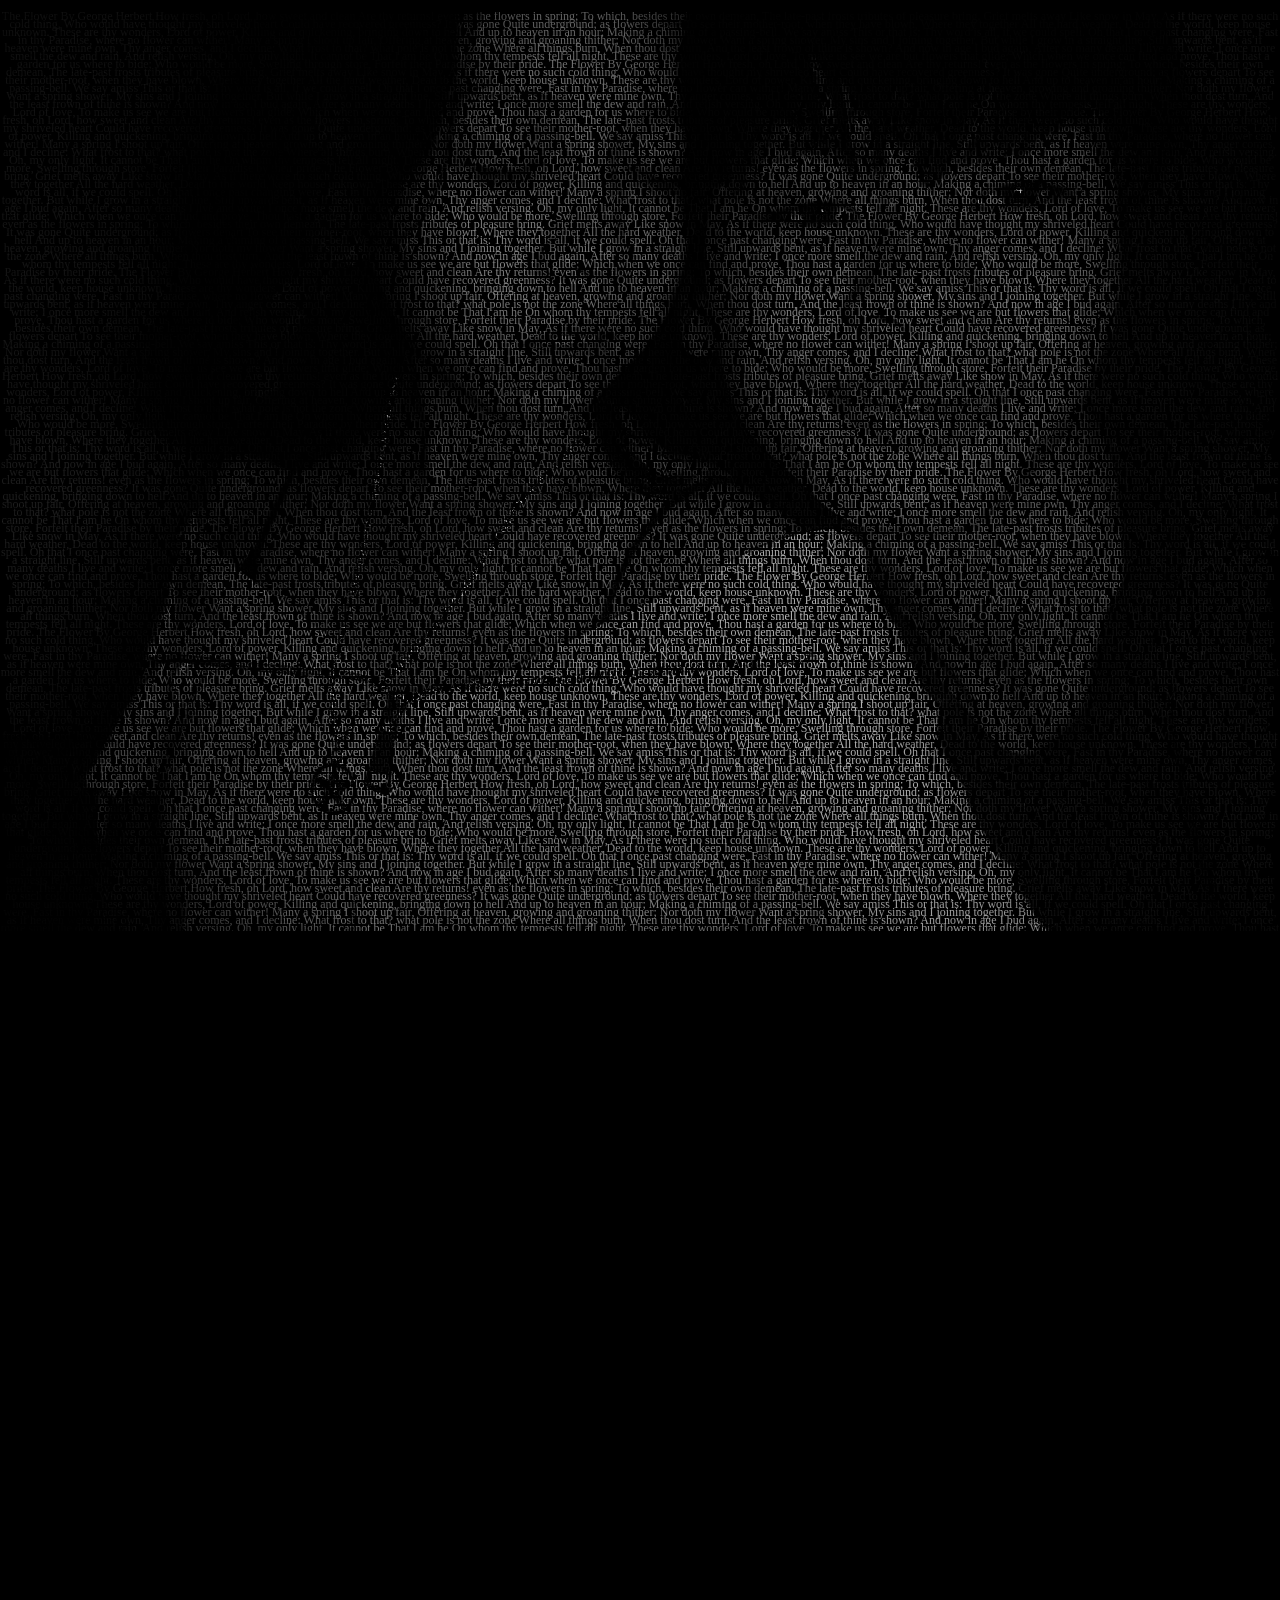
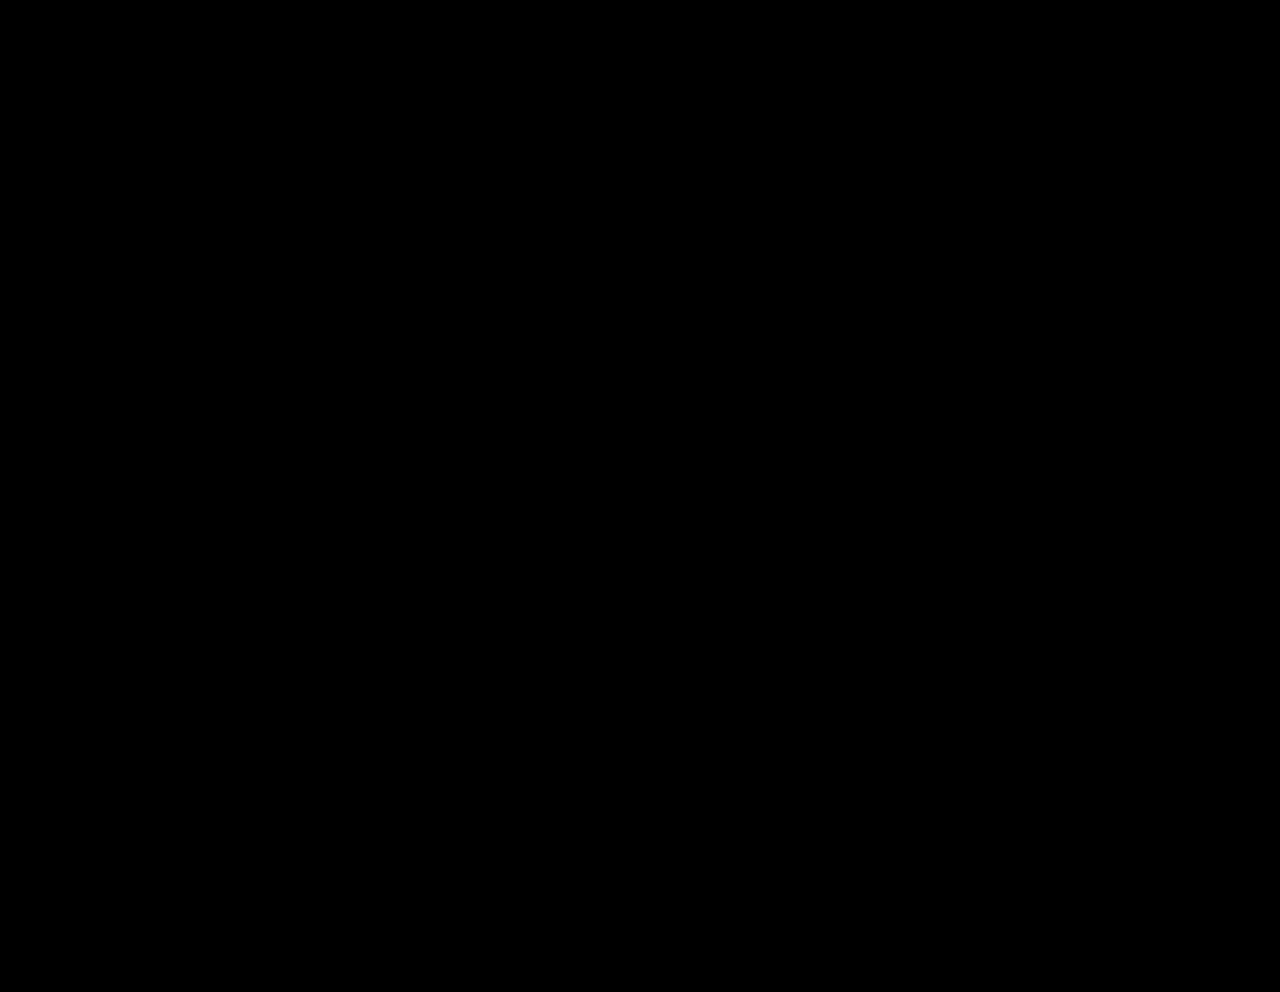
<file: portra.html>
<!DOCTYPE html>
<html>
    <head>
        <link rel="stylesheet" href="portrait.css">
        <body>


            <p>
            The Flower

By George Herbert
How fresh, oh Lord, how sweet and clean
Are thy returns! even as the flowers in spring;
         To which, besides their own demean,
The late-past frosts tributes of pleasure bring.
                      Grief melts away
                      Like snow in May,
         As if there were no such cold thing.

         Who would have thought my shriveled heart
Could have recovered greenness? It was gone
         Quite underground; as flowers depart
To see their mother-root, when they have blown,
                      Where they together
                      All the hard weather,
         Dead to the world, keep house unknown.

         These are thy wonders, Lord of power,
Killing and quickening, bringing down to hell
         And up to heaven in an hour;
Making a chiming of a passing-bell.
                      We say amiss
                      This or that is:
         Thy word is all, if we could spell.

         Oh that I once past changing were,
Fast in thy Paradise, where no flower can wither!
         Many a spring I shoot up fair,
Offering at heaven, growing and groaning thither;
                      Nor doth my flower
                      Want a spring shower,
         My sins and I joining together.

         But while I grow in a straight line,
Still upwards bent, as if heaven were mine own,
         Thy anger comes, and I decline:
What frost to that? what pole is not the zone
                      Where all things burn,
                      When thou dost turn,
         And the least frown of thine is shown?

         And now in age I bud again,
After so many deaths I live and write;
         I once more smell the dew and rain,
And relish versing. Oh, my only light,
                      It cannot be
                      That I am he
         On whom thy tempests fell all night.

         These are thy wonders, Lord of love,
To make us see we are but flowers that glide;
         Which when we once can find and prove,
Thou hast a garden for us where to bide;
                      Who would be more,
                      Swelling through store,
         Forfeit their Paradise by their pride.
The Flower

By George Herbert
How fresh, oh Lord, how sweet and clean
Are thy returns! even as the flowers in spring;
         To which, besides their own demean,
The late-past frosts tributes of pleasure bring.
                      Grief melts away
                      Like snow in May,
         As if there were no such cold thing.

         Who would have thought my shriveled heart
Could have recovered greenness? It was gone
         Quite underground; as flowers depart
To see their mother-root, when they have blown,
                      Where they together
                      All the hard weather,
         Dead to the world, keep house unknown.

         These are thy wonders, Lord of power,
Killing and quickening, bringing down to hell
         And up to heaven in an hour;
Making a chiming of a passing-bell.
                      We say amiss
                      This or that is:
         Thy word is all, if we could spell.

         Oh that I once past changing were,
Fast in thy Paradise, where no flower can wither!
         Many a spring I shoot up fair,
Offering at heaven, growing and groaning thither;
                      Nor doth my flower
                      Want a spring shower,
         My sins and I joining together.

         But while I grow in a straight line,
Still upwards bent, as if heaven were mine own,
         Thy anger comes, and I decline:
What frost to that? what pole is not the zone
                      Where all things burn,
                      When thou dost turn,
         And the least frown of thine is shown?

         And now in age I bud again,
After so many deaths I live and write;
         I once more smell the dew and rain,
And relish versing. Oh, my only light,
                      It cannot be
                      That I am he
         On whom thy tempests fell all night.

         These are thy wonders, Lord of love,
To make us see we are but flowers that glide;
         Which when we once can find and prove,
Thou hast a garden for us where to bide;
                      Who would be more,
                      Swelling through store,
         Forfeit their Paradise by their pride.
The Flower

By George Herbert
How fresh, oh Lord, how sweet and clean
Are thy returns! even as the flowers in spring;
         To which, besides their own demean,
The late-past frosts tributes of pleasure bring.
                      Grief melts away
                      Like snow in May,
         As if there were no such cold thing.

         Who would have thought my shriveled heart
Could have recovered greenness? It was gone
         Quite underground; as flowers depart
To see their mother-root, when they have blown,
                      Where they together
                      All the hard weather,
         Dead to the world, keep house unknown.

         These are thy wonders, Lord of power,
Killing and quickening, bringing down to hell
         And up to heaven in an hour;
Making a chiming of a passing-bell.
                      We say amiss
                      This or that is:
         Thy word is all, if we could spell.

         Oh that I once past changing were,
Fast in thy Paradise, where no flower can wither!
         Many a spring I shoot up fair,
Offering at heaven, growing and groaning thither;
                      Nor doth my flower
                      Want a spring shower,
         My sins and I joining together.

         But while I grow in a straight line,
Still upwards bent, as if heaven were mine own,
         Thy anger comes, and I decline:
What frost to that? what pole is not the zone
                      Where all things burn,
                      When thou dost turn,
         And the least frown of thine is shown?

         And now in age I bud again,
After so many deaths I live and write;
         I once more smell the dew and rain,
And relish versing. Oh, my only light,
                      It cannot be
                      That I am he
         On whom thy tempests fell all night.

         These are thy wonders, Lord of love,
To make us see we are but flowers that glide;
         Which when we once can find and prove,
Thou hast a garden for us where to bide;
                      Who would be more,
                      Swelling through store,
         Forfeit their Paradise by their pride.
The Flower

By George Herbert
How fresh, oh Lord, how sweet and clean
Are thy returns! even as the flowers in spring;
         To which, besides their own demean,
The late-past frosts tributes of pleasure bring.
                      Grief melts away
                      Like snow in May,
         As if there were no such cold thing.

         Who would have thought my shriveled heart
Could have recovered greenness? It was gone
         Quite underground; as flowers depart
To see their mother-root, when they have blown,
                      Where they together
                      All the hard weather,
         Dead to the world, keep house unknown.

         These are thy wonders, Lord of power,
Killing and quickening, bringing down to hell
         And up to heaven in an hour;
Making a chiming of a passing-bell.
                      We say amiss
                      This or that is:
         Thy word is all, if we could spell.

         Oh that I once past changing were,
Fast in thy Paradise, where no flower can wither!
         Many a spring I shoot up fair,
Offering at heaven, growing and groaning thither;
                      Nor doth my flower
                      Want a spring shower,
         My sins and I joining together.

         But while I grow in a straight line,
Still upwards bent, as if heaven were mine own,
         Thy anger comes, and I decline:
What frost to that? what pole is not the zone
                      Where all things burn,
                      When thou dost turn,
         And the least frown of thine is shown?

         And now in age I bud again,
After so many deaths I live and write;
         I once more smell the dew and rain,
And relish versing. Oh, my only light,
                      It cannot be
                      That I am he
         On whom thy tempests fell all night.

         These are thy wonders, Lord of love,
To make us see we are but flowers that glide;
         Which when we once can find and prove,
Thou hast a garden for us where to bide;
                      Who would be more,
                      Swelling through store,
         Forfeit their Paradise by their pride.
The Flower

By George Herbert
How fresh, oh Lord, how sweet and clean
Are thy returns! even as the flowers in spring;
         To which, besides their own demean,
The late-past frosts tributes of pleasure bring.
                      Grief melts away
                      Like snow in May,
         As if there were no such cold thing.

         Who would have thought my shriveled heart
Could have recovered greenness? It was gone
         Quite underground; as flowers depart
To see their mother-root, when they have blown,
                      Where they together
                      All the hard weather,
         Dead to the world, keep house unknown.

         These are thy wonders, Lord of power,
Killing and quickening, bringing down to hell
         And up to heaven in an hour;
Making a chiming of a passing-bell.
                      We say amiss
                      This or that is:
         Thy word is all, if we could spell.

         Oh that I once past changing were,
Fast in thy Paradise, where no flower can wither!
         Many a spring I shoot up fair,
Offering at heaven, growing and groaning thither;
                      Nor doth my flower
                      Want a spring shower,
         My sins and I joining together.

         But while I grow in a straight line,
Still upwards bent, as if heaven were mine own,
         Thy anger comes, and I decline:
What frost to that? what pole is not the zone
                      Where all things burn,
                      When thou dost turn,
         And the least frown of thine is shown?

         And now in age I bud again,
After so many deaths I live and write;
         I once more smell the dew and rain,
And relish versing. Oh, my only light,
                      It cannot be
                      That I am he
         On whom thy tempests fell all night.

         These are thy wonders, Lord of love,
To make us see we are but flowers that glide;
         Which when we once can find and prove,
Thou hast a garden for us where to bide;
                      Who would be more,
                      Swelling through store,
         Forfeit their Paradise by their pride.
The Flower

By George Herbert
How fresh, oh Lord, how sweet and clean
Are thy returns! even as the flowers in spring;
         To which, besides their own demean,
The late-past frosts tributes of pleasure bring.
                      Grief melts away
                      Like snow in May,
         As if there were no such cold thing.

         Who would have thought my shriveled heart
Could have recovered greenness? It was gone
         Quite underground; as flowers depart
To see their mother-root, when they have blown,
                      Where they together
                      All the hard weather,
         Dead to the world, keep house unknown.

         These are thy wonders, Lord of power,
Killing and quickening, bringing down to hell
         And up to heaven in an hour;
Making a chiming of a passing-bell.
                      We say amiss
                      This or that is:
         Thy word is all, if we could spell.

         Oh that I once past changing were,
Fast in thy Paradise, where no flower can wither!
         Many a spring I shoot up fair,
Offering at heaven, growing and groaning thither;
                      Nor doth my flower
                      Want a spring shower,
         My sins and I joining together.

         But while I grow in a straight line,
Still upwards bent, as if heaven were mine own,
         Thy anger comes, and I decline:
What frost to that? what pole is not the zone
                      Where all things burn,
                      When thou dost turn,
         And the least frown of thine is shown?

         And now in age I bud again,
After so many deaths I live and write;
         I once more smell the dew and rain,
And relish versing. Oh, my only light,
                      It cannot be
                      That I am he
         On whom thy tempests fell all night.

         These are thy wonders, Lord of love,
To make us see we are but flowers that glide;
         Which when we once can find and prove,
Thou hast a garden for us where to bide;
                      Who would be more,
                      Swelling through store,
         Forfeit their Paradise by their pride.
The Flower

By George Herbert
How fresh, oh Lord, how sweet and clean
Are thy returns! even as the flowers in spring;
         To which, besides their own demean,
The late-past frosts tributes of pleasure bring.
                      Grief melts away
                      Like snow in May,
         As if there were no such cold thing.

         Who would have thought my shriveled heart
Could have recovered greenness? It was gone
         Quite underground; as flowers depart
To see their mother-root, when they have blown,
                      Where they together
                      All the hard weather,
         Dead to the world, keep house unknown.

         These are thy wonders, Lord of power,
Killing and quickening, bringing down to hell
         And up to heaven in an hour;
Making a chiming of a passing-bell.
                      We say amiss
                      This or that is:
         Thy word is all, if we could spell.

         Oh that I once past changing were,
Fast in thy Paradise, where no flower can wither!
         Many a spring I shoot up fair,
Offering at heaven, growing and groaning thither;
                      Nor doth my flower
                      Want a spring shower,
         My sins and I joining together.

         But while I grow in a straight line,
Still upwards bent, as if heaven were mine own,
         Thy anger comes, and I decline:
What frost to that? what pole is not the zone
                      Where all things burn,
                      When thou dost turn,
         And the least frown of thine is shown?

         And now in age I bud again,
After so many deaths I live and write;
         I once more smell the dew and rain,
And relish versing. Oh, my only light,
                      It cannot be
                      That I am he
         On whom thy tempests fell all night.

         These are thy wonders, Lord of love,
To make us see we are but flowers that glide;
         Which when we once can find and prove,
Thou hast a garden for us where to bide;
                      Who would be more,
                      Swelling through store,
         Forfeit their Paradise by their pride.
The Flower

By George Herbert
How fresh, oh Lord, how sweet and clean
Are thy returns! even as the flowers in spring;
         To which, besides their own demean,
The late-past frosts tributes of pleasure bring.
                      Grief melts away
                      Like snow in May,
         As if there were no such cold thing.

         Who would have thought my shriveled heart
Could have recovered greenness? It was gone
         Quite underground; as flowers depart
To see their mother-root, when they have blown,
                      Where they together
                      All the hard weather,
         Dead to the world, keep house unknown.

         These are thy wonders, Lord of power,
Killing and quickening, bringing down to hell
         And up to heaven in an hour;
Making a chiming of a passing-bell.
                      We say amiss
                      This or that is:
         Thy word is all, if we could spell.

         Oh that I once past changing were,
Fast in thy Paradise, where no flower can wither!
         Many a spring I shoot up fair,
Offering at heaven, growing and groaning thither;
                      Nor doth my flower
                      Want a spring shower,
         My sins and I joining together.

         But while I grow in a straight line,
Still upwards bent, as if heaven were mine own,
         Thy anger comes, and I decline:
What frost to that? what pole is not the zone
                      Where all things burn,
                      When thou dost turn,
         And the least frown of thine is shown?

         And now in age I bud again,
After so many deaths I live and write;
         I once more smell the dew and rain,
And relish versing. Oh, my only light,
                      It cannot be
                      That I am he
         On whom thy tempests fell all night.

         These are thy wonders, Lord of love,
To make us see we are but flowers that glide;
         Which when we once can find and prove,
Thou hast a garden for us where to bide;
                      Who would be more,
                      Swelling through store,
         Forfeit their Paradise by their pride.
The Flower

By George Herbert
How fresh, oh Lord, how sweet and clean
Are thy returns! even as the flowers in spring;
         To which, besides their own demean,
The late-past frosts tributes of pleasure bring.
                      Grief melts away
                      Like snow in May,
         As if there were no such cold thing.

         Who would have thought my shriveled heart
Could have recovered greenness? It was gone
         Quite underground; as flowers depart
To see their mother-root, when they have blown,
                      Where they together
                      All the hard weather,
         Dead to the world, keep house unknown.

         These are thy wonders, Lord of power,
Killing and quickening, bringing down to hell
         And up to heaven in an hour;
Making a chiming of a passing-bell.
                      We say amiss
                      This or that is:
         Thy word is all, if we could spell.

         Oh that I once past changing were,
Fast in thy Paradise, where no flower can wither!
         Many a spring I shoot up fair,
Offering at heaven, growing and groaning thither;
                      Nor doth my flower
                      Want a spring shower,
         My sins and I joining together.

         But while I grow in a straight line,
Still upwards bent, as if heaven were mine own,
         Thy anger comes, and I decline:
What frost to that? what pole is not the zone
                      Where all things burn,
                      When thou dost turn,
         And the least frown of thine is shown?

         And now in age I bud again,
After so many deaths I live and write;
         I once more smell the dew and rain,
And relish versing. Oh, my only light,
                      It cannot be
                      That I am he
         On whom thy tempests fell all night.

         These are thy wonders, Lord of love,
To make us see we are but flowers that glide;
         Which when we once can find and prove,
Thou hast a garden for us where to bide;
                      Who would be more,
                      Swelling through store,
         Forfeit their Paradise by their pride.
The Flower

By George Herbert
How fresh, oh Lord, how sweet and clean
Are thy returns! even as the flowers in spring;
         To which, besides their own demean,
The late-past frosts tributes of pleasure bring.
                      Grief melts away
                      Like snow in May,
         As if there were no such cold thing.

         Who would have thought my shriveled heart
Could have recovered greenness? It was gone
         Quite underground; as flowers depart
To see their mother-root, when they have blown,
                      Where they together
                      All the hard weather,
         Dead to the world, keep house unknown.

         These are thy wonders, Lord of power,
Killing and quickening, bringing down to hell
         And up to heaven in an hour;
Making a chiming of a passing-bell.
                      We say amiss
                      This or that is:
         Thy word is all, if we could spell.

         Oh that I once past changing were,
Fast in thy Paradise, where no flower can wither!
         Many a spring I shoot up fair,
Offering at heaven, growing and groaning thither;
                      Nor doth my flower
                      Want a spring shower,
         My sins and I joining together.

         But while I grow in a straight line,
Still upwards bent, as if heaven were mine own,
         Thy anger comes, and I decline:
What frost to that? what pole is not the zone
                      Where all things burn,
                      When thou dost turn,
         And the least frown of thine is shown?

         And now in age I bud again,
After so many deaths I live and write;
         I once more smell the dew and rain,
And relish versing. Oh, my only light,
                      It cannot be
                      That I am he
         On whom thy tempests fell all night.

         These are thy wonders, Lord of love,
To make us see we are but flowers that glide;
         Which when we once can find and prove,
Thou hast a garden for us where to bide;
                      Who would be more,
                      Swelling through store,
         Forfeit their Paradise by their pride.
The Flower

By George Herbert
How fresh, oh Lord, how sweet and clean
Are thy returns! even as the flowers in spring;
         To which, besides their own demean,
The late-past frosts tributes of pleasure bring.
                      Grief melts away
                      Like snow in May,
         As if there were no such cold thing.

         Who would have thought my shriveled heart
Could have recovered greenness? It was gone
         Quite underground; as flowers depart
To see their mother-root, when they have blown,
                      Where they together
                      All the hard weather,
         Dead to the world, keep house unknown.

         These are thy wonders, Lord of power,
Killing and quickening, bringing down to hell
         And up to heaven in an hour;
Making a chiming of a passing-bell.
                      We say amiss
                      This or that is:
         Thy word is all, if we could spell.

         Oh that I once past changing were,
Fast in thy Paradise, where no flower can wither!
         Many a spring I shoot up fair,
Offering at heaven, growing and groaning thither;
                      Nor doth my flower
                      Want a spring shower,
         My sins and I joining together.

         But while I grow in a straight line,
Still upwards bent, as if heaven were mine own,
         Thy anger comes, and I decline:
What frost to that? what pole is not the zone
                      Where all things burn,
                      When thou dost turn,
         And the least frown of thine is shown?

         And now in age I bud again,
After so many deaths I live and write;
         I once more smell the dew and rain,
And relish versing. Oh, my only light,
                      It cannot be
                      That I am he
         On whom thy tempests fell all night.

         These are thy wonders, Lord of love,
To make us see we are but flowers that glide;
         Which when we once can find and prove,
Thou hast a garden for us where to bide;
                      Who would be more,
                      Swelling through store,
         Forfeit their Paradise by their pride.
The Flower

By George Herbert
How fresh, oh Lord, how sweet and clean
Are thy returns! even as the flowers in spring;
         To which, besides their own demean,
The late-past frosts tributes of pleasure bring.
                      Grief melts away
                      Like snow in May,
         As if there were no such cold thing.

         Who would have thought my shriveled heart
Could have recovered greenness? It was gone
         Quite underground; as flowers depart
To see their mother-root, when they have blown,
                      Where they together
                      All the hard weather,
         Dead to the world, keep house unknown.

         These are thy wonders, Lord of power,
Killing and quickening, bringing down to hell
         And up to heaven in an hour;
Making a chiming of a passing-bell.
                      We say amiss
                      This or that is:
         Thy word is all, if we could spell.

         Oh that I once past changing were,
Fast in thy Paradise, where no flower can wither!
         Many a spring I shoot up fair,
Offering at heaven, growing and groaning thither;
                      Nor doth my flower
                      Want a spring shower,
         My sins and I joining together.

         But while I grow in a straight line,
Still upwards bent, as if heaven were mine own,
         Thy anger comes, and I decline:
What frost to that? what pole is not the zone
                      Where all things burn,
                      When thou dost turn,
         And the least frown of thine is shown?

         And now in age I bud again,
After so many deaths I live and write;
         I once more smell the dew and rain,
And relish versing. Oh, my only light,
                      It cannot be
                      That I am he
         On whom thy tempests fell all night.

         These are thy wonders, Lord of love,
To make us see we are but flowers that glide;
         Which when we once can find and prove,
Thou hast a garden for us where to bide;
                      Who would be more,
                      Swelling through store,
         Forfeit their Paradise by their pride.
The Flower

By George Herbert
How fresh, oh Lord, how sweet and clean
Are thy returns! even as the flowers in spring;
         To which, besides their own demean,
The late-past frosts tributes of pleasure bring.
                      Grief melts away
                      Like snow in May,
         As if there were no such cold thing.

         Who would have thought my shriveled heart
Could have recovered greenness? It was gone
         Quite underground; as flowers depart
To see their mother-root, when they have blown,
                      Where they together
                      All the hard weather,
         Dead to the world, keep house unknown.

         These are thy wonders, Lord of power,
Killing and quickening, bringing down to hell
         And up to heaven in an hour;
Making a chiming of a passing-bell.
                      We say amiss
                      This or that is:
         Thy word is all, if we could spell.

         Oh that I once past changing were,
Fast in thy Paradise, where no flower can wither!
         Many a spring I shoot up fair,
Offering at heaven, growing and groaning thither;
                      Nor doth my flower
                      Want a spring shower,
         My sins and I joining together.

         But while I grow in a straight line,
Still upwards bent, as if heaven were mine own,
         Thy anger comes, and I decline:
What frost to that? what pole is not the zone
                      Where all things burn,
                      When thou dost turn,
         And the least frown of thine is shown?

         And now in age I bud again,
After so many deaths I live and write;
         I once more smell the dew and rain,
And relish versing. Oh, my only light,
                      It cannot be
                      That I am he
         On whom thy tempests fell all night.

         These are thy wonders, Lord of love,
To make us see we are but flowers that glide;
         Which when we once can find and prove,
Thou hast a garden for us where to bide;
                      Who would be more,
                      Swelling through store,
         Forfeit their Paradise by their pride.
The Flower

By George Herbert
How fresh, oh Lord, how sweet and clean
Are thy returns! even as the flowers in spring;
         To which, besides their own demean,
The late-past frosts tributes of pleasure bring.
                      Grief melts away
                      Like snow in May,
         As if there were no such cold thing.

         Who would have thought my shriveled heart
Could have recovered greenness? It was gone
         Quite underground; as flowers depart
To see their mother-root, when they have blown,
                      Where they together
                      All the hard weather,
         Dead to the world, keep house unknown.

         These are thy wonders, Lord of power,
Killing and quickening, bringing down to hell
         And up to heaven in an hour;
Making a chiming of a passing-bell.
                      We say amiss
                      This or that is:
         Thy word is all, if we could spell.

         Oh that I once past changing were,
Fast in thy Paradise, where no flower can wither!
         Many a spring I shoot up fair,
Offering at heaven, growing and groaning thither;
                      Nor doth my flower
                      Want a spring shower,
         My sins and I joining together.

         But while I grow in a straight line,
Still upwards bent, as if heaven were mine own,
         Thy anger comes, and I decline:
What frost to that? what pole is not the zone
                      Where all things burn,
                      When thou dost turn,
         And the least frown of thine is shown?

         And now in age I bud again,
After so many deaths I live and write;
         I once more smell the dew and rain,
And relish versing. Oh, my only light,
                      It cannot be
                      That I am he
         On whom thy tempests fell all night.

         These are thy wonders, Lord of love,
To make us see we are but flowers that glide;
         Which when we once can find and prove,
Thou hast a garden for us where to bide;
                      Who would be more,
                      Swelling through store,
         Forfeit their Paradise by their pride.
The Flower

By George Herbert
How fresh, oh Lord, how sweet and clean
Are thy returns! even as the flowers in spring;
         To which, besides their own demean,
The late-past frosts tributes of pleasure bring.
                      Grief melts away
                      Like snow in May,
         As if there were no such cold thing.

         Who would have thought my shriveled heart
Could have recovered greenness? It was gone
         Quite underground; as flowers depart
To see their mother-root, when they have blown,
                      Where they together
                      All the hard weather,
         Dead to the world, keep house unknown.

         These are thy wonders, Lord of power,
Killing and quickening, bringing down to hell
         And up to heaven in an hour;
Making a chiming of a passing-bell.
                      We say amiss
                      This or that is:
         Thy word is all, if we could spell.

         Oh that I once past changing were,
Fast in thy Paradise, where no flower can wither!
         Many a spring I shoot up fair,
Offering at heaven, growing and groaning thither;
                      Nor doth my flower
                      Want a spring shower,
         My sins and I joining together.

         But while I grow in a straight line,
Still upwards bent, as if heaven were mine own,
         Thy anger comes, and I decline:
What frost to that? what pole is not the zone
                      Where all things burn,
                      When thou dost turn,
         And the least frown of thine is shown?

         And now in age I bud again,
After so many deaths I live and write;
         I once more smell the dew and rain,
And relish versing. Oh, my only light,
                      It cannot be
                      That I am he
         On whom thy tempests fell all night.

         These are thy wonders, Lord of love,
To make us see we are but flowers that glide;
         Which when we once can find and prove,
Thou hast a garden for us where to bide;
                      Who would be more,
                      Swelling through store,
         Forfeit their Paradise by their pride.
The Flower

By George Herbert
How fresh, oh Lord, how sweet and clean
Are thy returns! even as the flowers in spring;
         To which, besides their own demean,
The late-past frosts tributes of pleasure bring.
                      Grief melts away
                      Like snow in May,
         As if there were no such cold thing.

         Who would have thought my shriveled heart
Could have recovered greenness? It was gone
         Quite underground; as flowers depart
To see their mother-root, when they have blown,
                      Where they together
                      All the hard weather,
         Dead to the world, keep house unknown.

         These are thy wonders, Lord of power,
Killing and quickening, bringing down to hell
         And up to heaven in an hour;
Making a chiming of a passing-bell.
                      We say amiss
                      This or that is:
         Thy word is all, if we could spell.

         Oh that I once past changing were,
Fast in thy Paradise, where no flower can wither!
         Many a spring I shoot up fair,
Offering at heaven, growing and groaning thither;
                      Nor doth my flower
                      Want a spring shower,
         My sins and I joining together.

         But while I grow in a straight line,
Still upwards bent, as if heaven were mine own,
         Thy anger comes, and I decline:
What frost to that? what pole is not the zone
                      Where all things burn,
                      When thou dost turn,
         And the least frown of thine is shown?

         And now in age I bud again,
After so many deaths I live and write;
         I once more smell the dew and rain,
And relish versing. Oh, my only light,
                      It cannot be
                      That I am he
         On whom thy tempests fell all night.

         These are thy wonders, Lord of love,
To make us see we are but flowers that glide;
         Which when we once can find and prove,
Thou hast a garden for us where to bide;
                      Who would be more,
                      Swelling through store,
         Forfeit their Paradise by their pride.
How fresh, oh Lord, how sweet and clean
Are thy returns! even as the flowers in spring;
         To which, besides their own demean,
The late-past frosts tributes of pleasure bring.
                      Grief melts away
                      Like snow in May,
         As if there were no such cold thing.

         Who would have thought my shriveled heart
Could have recovered greenness? It was gone
         Quite underground; as flowers depart
To see their mother-root, when they have blown,
                      Where they together
                      All the hard weather,
         Dead to the world, keep house unknown.

         These are thy wonders, Lord of power,
Killing and quickening, bringing down to hell
         And up to heaven in an hour;
Making a chiming of a passing-bell.
                      We say amiss
                      This or that is:
         Thy word is all, if we could spell.

         Oh that I once past changing were,
Fast in thy Paradise, where no flower can wither!
         Many a spring I shoot up fair,
Offering at heaven, growing and groaning thither;
                      Nor doth my flower
                      Want a spring shower,
         My sins and I joining together.

         But while I grow in a straight line,
Still upwards bent, as if heaven were mine own,
         Thy anger comes, and I decline:
What frost to that? what pole is not the zone
                      Where all things burn,
                      When thou dost turn,
         And the least frown of thine is shown?

         And now in age I bud again,
After so many deaths I live and write;
         I once more smell the dew and rain,
And relish versing. Oh, my only light,
                      It cannot be
                      That I am he
         On whom thy tempests fell all night.

         These are thy wonders, Lord of love,
To make us see we are but flowers that glide;
         Which when we once can find and prove,
Thou hast a garden for us where to bide;
                      Who would be more,
                      Swelling through store,
         Forfeit their Paradise by their pride.
    The Flower

By George Herbert
How fresh, oh Lord, how sweet and clean
Are thy returns! even as the flowers in spring;
         To which, besides their own demean,
The late-past frosts tributes of pleasure bring.
                      Grief melts away
                      Like snow in May,
         As if there were no such cold thing.

         Who would have thought my shriveled heart
Could have recovered greenness? It was gone
         Quite underground; as flowers depart
To see their mother-root, when they have blown,
                      Where they together
                      All the hard weather,
         Dead to the world, keep house unknown.

         These are thy wonders, Lord of power,
Killing and quickening, bringing down to hell
         And up to heaven in an hour;
Making a chiming of a passing-bell.
                      We say amiss
                      This or that is:
         Thy word is all, if we could spell.

         Oh that I once past changing were,
Fast in thy Paradise, where no flower can wither!
         Many a spring I shoot up fair,
Offering at heaven, growing and groaning thither;
                      Nor doth my flower
                      Want a spring shower,
         My sins and I joining together.

         But while I grow in a straight line,
Still upwards bent, as if heaven were mine own,
         Thy anger comes, and I decline:
What frost to that? what pole is not the zone
                      Where all things burn,
                      When thou dost turn,
         And the least frown of thine is shown?

         And now in age I bud again,
After so many deaths I live and write;
         I once more smell the dew and rain,
And relish versing. Oh, my only light,
                      It cannot be
                      That I am he
         On whom thy tempests fell all night.

         These are thy wonders, Lord of love,
To make us see we are but flowers that glide;
         Which when we once can find and prove,
Thou hast a garden for us where to bide;
                      Who would be more,
                      Swelling through store,
         Forfeit their Paradise by their pride.
The Flower

By George Herbert
How fresh, oh Lord, how sweet and clean
Are thy returns! even as the flowers in spring;
         To which, besides their own demean,
The late-past frosts tributes of pleasure bring.
                      Grief melts away
                      Like snow in May,
         As if there were no such cold thing.

         Who would have thought my shriveled heart
Could have recovered greenness? It was gone
         Quite underground; as flowers depart
To see their mother-root, when they have blown,
                      Where they together
                      All the hard weather,
         Dead to the world, keep house unknown.

         These are thy wonders, Lord of power,
Killing and quickening, bringing down to hell
         And up to heaven in an hour;
Making a chiming of a passing-bell.
                      We say amiss
                      This or that is:
         Thy word is all, if we could spell.

         Oh that I once past changing were,
Fast in thy Paradise, where no flower can wither!
         Many a spring I shoot up fair,
Offering at heaven, growing and groaning thither;
                      Nor doth my flower
                      Want a spring shower,
         My sins and I joining together.

         But while I grow in a straight line,
Still upwards bent, as if heaven were mine own,
         Thy anger comes, and I decline:
What frost to that? what pole is not the zone
                      Where all things burn,
                      When thou dost turn,
         And the least frown of thine is shown?

         And now in age I bud again,
After so many deaths I live and write;
         I once more smell the dew and rain,
And relish versing. Oh, my only light,
                      It cannot be
                      That I am he
         On whom thy tempests fell all night.

         These are thy wonders, Lord of love,
To make us see we are but flowers that glide;
         Which when we once can find and prove,
Thou hast a garden for us where to bide;
                      Who would be more,
                      Swelling through store,
         Forfeit their Paradise by their pride.
The Flower

By George Herbert
How fresh, oh Lord, how sweet and clean
Are thy returns! even as the flowers in spring;
         To which, besides their own demean,
The late-past frosts tributes of pleasure bring.
                      Grief melts away
                      Like snow in May,
         As if there were no such cold thing.

         Who would have thought my shriveled heart
Could have recovered greenness? It was gone
         Quite underground; as flowers depart
To see their mother-root, when they have blown,
                      Where they together
                      All the hard weather,
         Dead to the world, keep house unknown.

         These are thy wonders, Lord of power,
Killing and quickening, bringing down to hell
         And up to heaven in an hour;
Making a chiming of a passing-bell.
                      We say amiss
                      This or that is:
         Thy word is all, if we could spell.

         Oh that I once past changing were,
Fast in thy Paradise, where no flower can wither!
         Many a spring I shoot up fair,
Offering at heaven, growing and groaning thither;
                      Nor doth my flower
                      Want a spring shower,
         My sins and I joining together.

         But while I grow in a straight line,
Still upwards bent, as if heaven were mine own,
         Thy anger comes, and I decline:
What frost to that? what pole is not the zone
                      Where all things burn,
                      When thou dost turn,
         And the least frown of thine is shown?

         And now in age I bud again,
After so many deaths I live and write;
         I once more smell the dew and rain,
And relish versing. Oh, my only light,
                      It cannot be
                      That I am he
         On whom thy tempests fell all night.

         These are thy wonders, Lord of love,
To make us see we are but flowers that glide;
         Which when we once can find and prove,
Thou hast a garden for us where to bide;
                      Who would be more,
                      Swelling through store,
         Forfeit their Paradise by their pride.
The Flower

By George Herbert
How fresh, oh Lord, how sweet and clean
Are thy returns! even as the flowers in spring;
         To which, besides their own demean,
The late-past frosts tributes of pleasure bring.
                      Grief melts away
                      Like snow in May,
         As if there were no such cold thing.

         Who would have thought my shriveled heart
Could have recovered greenness? It was gone
         Quite underground; as flowers depart
To see their mother-root, when they have blown,
                      Where they together
                      All the hard weather,
         Dead to the world, keep house unknown.

         These are thy wonders, Lord of power,
Killing and quickening, bringing down to hell
         And up to heaven in an hour;
Making a chiming of a passing-bell.
                      We say amiss
                      This or that is:
         Thy word is all, if we could spell.

         Oh that I once past changing were,
Fast in thy Paradise, where no flower can wither!
         Many a spring I shoot up fair,
Offering at heaven, growing and groaning thither;
                      Nor doth my flower
                      Want a spring shower,
         My sins and I joining together.

         But while I grow in a straight line,
Still upwards bent, as if heaven were mine own,
         Thy anger comes, and I decline:
What frost to that? what pole is not the zone
                      Where all things burn,
                      When thou dost turn,
         And the least frown of thine is shown?

         And now in age I bud again,
After so many deaths I live and write;
         I once more smell the dew and rain,
And relish versing. Oh, my only light,
                      It cannot be
                      That I am he
         On whom thy tempests fell all night.

         These are thy wonders, Lord of love,
To make us see we are but flowers that glide;
         Which when we once can find and prove,
Thou hast a garden for us where to bide;
                      Who would be more,
                      Swelling through store,
         Forfeit their Paradise by their pride.
The Flower

By George Herbert
How fresh, oh Lord, how sweet and clean
Are thy returns! even as the flowers in spring;
         To which, besides their own demean,
The late-past frosts tributes of pleasure bring.
                      Grief melts away
                      Like snow in May,
         As if there were no such cold thing.

         Who would have thought my shriveled heart
Could have recovered greenness? It was gone
         Quite underground; as flowers depart
To see their mother-root, when they have blown,
                      Where they together
                      All the hard weather,
         Dead to the world, keep house unknown.

         These are thy wonders, Lord of power,
Killing and quickening, bringing down to hell
         And up to heaven in an hour;
Making a chiming of a passing-bell.
                      We say amiss
                      This or that is:
         Thy word is all, if we could spell.

         Oh that I once past changing were,
Fast in thy Paradise, where no flower can wither!
         Many a spring I shoot up fair,
Offering at heaven, growing and groaning thither;
                      Nor doth my flower
                      Want a spring shower,
         My sins and I joining together.

         But while I grow in a straight line,
Still upwards bent, as if heaven were mine own,
         Thy anger comes, and I decline:
What frost to that? what pole is not the zone
                      Where all things burn,
                      When thou dost turn,
         And the least frown of thine is shown?

         And now in age I bud again,
After so many deaths I live and write;
         I once more smell the dew and rain,
And relish versing. Oh, my only light,
                      It cannot be
                      That I am he
         On whom thy tempests fell all night.

         These are thy wonders, Lord of love,
To make us see we are but flowers that glide;
         Which when we once can find and prove,
Thou hast a garden for us where to bide;
                      Who would be more,
                      Swelling through store,
         Forfeit their Paradise by their pride.
The Flower

By George Herbert
How fresh, oh Lord, how sweet and clean
Are thy returns! even as the flowers in spring;
         To which, besides their own demean,
The late-past frosts tributes of pleasure bring.
                      Grief melts away
                      Like snow in May,
         As if there were no such cold thing.

         Who would have thought my shriveled heart
Could have recovered greenness? It was gone
         Quite underground; as flowers depart
To see their mother-root, when they have blown,
                      Where they together
                      All the hard weather,
         Dead to the world, keep house unknown.

         These are thy wonders, Lord of power,
Killing and quickening, bringing down to hell
         And up to heaven in an hour;
Making a chiming of a passing-bell.
                      We say amiss
                      This or that is:
         Thy word is all, if we could spell.

         Oh that I once past changing were,
Fast in thy Paradise, where no flower can wither!
         Many a spring I shoot up fair,
Offering at heaven, growing and groaning thither;
                      Nor doth my flower
                      Want a spring shower,
         My sins and I joining together.

         But while I grow in a straight line,
Still upwards bent, as if heaven were mine own,
         Thy anger comes, and I decline:
What frost to that? what pole is not the zone
                      Where all things burn,
                      When thou dost turn,
         And the least frown of thine is shown?

         And now in age I bud again,
After so many deaths I live and write;
         I once more smell the dew and rain,
And relish versing. Oh, my only light,
                      It cannot be
                      That I am he
         On whom thy tempests fell all night.

         These are thy wonders, Lord of love,
To make us see we are but flowers that glide;
         Which when we once can find and prove,
Thou hast a garden for us where to bide;
                      Who would be more,
                      Swelling through store,
         Forfeit their Paradise by their pride.
The Flower

By George Herbert
How fresh, oh Lord, how sweet and clean
Are thy returns! even as the flowers in spring;
         To which, besides their own demean,
The late-past frosts tributes of pleasure bring.
                      Grief melts away
                      Like snow in May,
         As if there were no such cold thing.

         Who would have thought my shriveled heart
Could have recovered greenness? It was gone
         Quite underground; as flowers depart
To see their mother-root, when they have blown,
                      Where they together
                      All the hard weather,
         Dead to the world, keep house unknown.

         These are thy wonders, Lord of power,
Killing and quickening, bringing down to hell
         And up to heaven in an hour;
Making a chiming of a passing-bell.
                      We say amiss
                      This or that is:
         Thy word is all, if we could spell.

         Oh that I once past changing were,
Fast in thy Paradise, where no flower can wither!
         Many a spring I shoot up fair,
Offering at heaven, growing and groaning thither;
                      Nor doth my flower
                      Want a spring shower,
         My sins and I joining together.

         But while I grow in a straight line,
Still upwards bent, as if heaven were mine own,
         Thy anger comes, and I decline:
What frost to that? what pole is not the zone
                      Where all things burn,
                      When thou dost turn,
         And the least frown of thine is shown?

         And now in age I bud again,
After so many deaths I live and write;
         I once more smell the dew and rain,
And relish versing. Oh, my only light,
                      It cannot be
                      That I am he
         On whom thy tempests fell all night.

         These are thy wonders, Lord of love,
To make us see we are but flowers that glide;
         Which when we once can find and prove,
Thou hast a garden for us where to bide;
                      Who would be more,
                      Swelling through store,
         Forfeit their Paradise by their pride.
The Flower

By George Herbert
How fresh, oh Lord, how sweet and clean
Are thy returns! even as the flowers in spring;
         To which, besides their own demean,
The late-past frosts tributes of pleasure bring.
                      Grief melts away
                      Like snow in May,
         As if there were no such cold thing.

         Who would have thought my shriveled heart
Could have recovered greenness? It was gone
         Quite underground; as flowers depart
To see their mother-root, when they have blown,
                      Where they together
                      All the hard weather,
         Dead to the world, keep house unknown.

         These are thy wonders, Lord of power,
Killing and quickening, bringing down to hell
         And up to heaven in an hour;
Making a chiming of a passing-bell.
                      We say amiss
                      This or that is:
         Thy word is all, if we could spell.

         Oh that I once past changing were,
Fast in thy Paradise, where no flower can wither!
         Many a spring I shoot up fair,
Offering at heaven, growing and groaning thither;
                      Nor doth my flower
                      Want a spring shower,
         My sins and I joining together.

         But while I grow in a straight line,
Still upwards bent, as if heaven were mine own,
         Thy anger comes, and I decline:
What frost to that? what pole is not the zone
                      Where all things burn,
                      When thou dost turn,
         And the least frown of thine is shown?

         And now in age I bud again,
After so many deaths I live and write;
         I once more smell the dew and rain,
And relish versing. Oh, my only light,
                      It cannot be
                      That I am he
         On whom thy tempests fell all night.

         These are thy wonders, Lord of love,
To make us see we are but flowers that glide;
         Which when we once can find and prove,
Thou hast a garden for us where to bide;
                      Who would be more,
                      Swelling through store,
         Forfeit their Paradise by their pride.
The Flower

By George Herbert
How fresh, oh Lord, how sweet and clean
Are thy returns! even as the flowers in spring;
         To which, besides their own demean,
The late-past frosts tributes of pleasure bring.
                      Grief melts away
                      Like snow in May,
         As if there were no such cold thing.

         Who would have thought my shriveled heart
Could have recovered greenness? It was gone
         Quite underground; as flowers depart
To see their mother-root, when they have blown,
                      Where they together
                      All the hard weather,
         Dead to the world, keep house unknown.

         These are thy wonders, Lord of power,
Killing and quickening, bringing down to hell
         And up to heaven in an hour;
Making a chiming of a passing-bell.
                      We say amiss
                      This or that is:
         Thy word is all, if we could spell.

         Oh that I once past changing were,
Fast in thy Paradise, where no flower can wither!
         Many a spring I shoot up fair,
Offering at heaven, growing and groaning thither;
                      Nor doth my flower
                      Want a spring shower,
         My sins and I joining together.

         But while I grow in a straight line,
Still upwards bent, as if heaven were mine own,
         Thy anger comes, and I decline:
What frost to that? what pole is not the zone
                      Where all things burn,
                      When thou dost turn,
         And the least frown of thine is shown?

         And now in age I bud again,
After so many deaths I live and write;
         I once more smell the dew and rain,
And relish versing. Oh, my only light,
                      It cannot be
                      That I am he
         On whom thy tempests fell all night.

         These are thy wonders, Lord of love,
To make us see we are but flowers that glide;
         Which when we once can find and prove,
Thou hast a garden for us where to bide;
                      Who would be more,
                      Swelling through store,
         Forfeit their Paradise by their pride.
The Flower

By George Herbert
How fresh, oh Lord, how sweet and clean
Are thy returns! even as the flowers in spring;
         To which, besides their own demean,
The late-past frosts tributes of pleasure bring.
                      Grief melts away
                      Like snow in May,
         As if there were no such cold thing.

         Who would have thought my shriveled heart
Could have recovered greenness? It was gone
         Quite underground; as flowers depart
To see their mother-root, when they have blown,
                      Where they together
                      All the hard weather,
         Dead to the world, keep house unknown.

         These are thy wonders, Lord of power,
Killing and quickening, bringing down to hell
         And up to heaven in an hour;
Making a chiming of a passing-bell.
                      We say amiss
                      This or that is:
         Thy word is all, if we could spell.

         Oh that I once past changing were,
Fast in thy Paradise, where no flower can wither!
         Many a spring I shoot up fair,
Offering at heaven, growing and groaning thither;
                      Nor doth my flower
                      Want a spring shower,
         My sins and I joining together.

         But while I grow in a straight line,
Still upwards bent, as if heaven were mine own,
         Thy anger comes, and I decline:
What frost to that? what pole is not the zone
                      Where all things burn,
                      When thou dost turn,
         And the least frown of thine is shown?

         And now in age I bud again,
After so many deaths I live and write;
         I once more smell the dew and rain,
And relish versing. Oh, my only light,
                      It cannot be
                      That I am he
         On whom thy tempests fell all night.

         These are thy wonders, Lord of love,
To make us see we are but flowers that glide;
         Which when we once can find and prove,
Thou hast a garden for us where to bide;
                      Who would be more,
                      Swelling through store,
         Forfeit their Paradise by their pride.
The Flower

By George Herbert
How fresh, oh Lord, how sweet and clean
Are thy returns! even as the flowers in spring;
         To which, besides their own demean,
The late-past frosts tributes of pleasure bring.
                      Grief melts away
                      Like snow in May,
         As if there were no such cold thing.

         Who would have thought my shriveled heart
Could have recovered greenness? It was gone
         Quite underground; as flowers depart
To see their mother-root, when they have blown,
                      Where they together
                      All the hard weather,
         Dead to the world, keep house unknown.

         These are thy wonders, Lord of power,
Killing and quickening, bringing down to hell
         And up to heaven in an hour;
Making a chiming of a passing-bell.
                      We say amiss
                      This or that is:
         Thy word is all, if we could spell.

         Oh that I once past changing were,
Fast in thy Paradise, where no flower can wither!
         Many a spring I shoot up fair,
Offering at heaven, growing and groaning thither;
                      Nor doth my flower
                      Want a spring shower,
         My sins and I joining together.

         But while I grow in a straight line,
Still upwards bent, as if heaven were mine own,
         Thy anger comes, and I decline:
What frost to that? what pole is not the zone
                      Where all things burn,
                      When thou dost turn,
         And the least frown of thine is shown?

         And now in age I bud again,
After so many deaths I live and write;
         I once more smell the dew and rain,
And relish versing. Oh, my only light,
                      It cannot be
                      That I am he
         On whom thy tempests fell all night.

         These are thy wonders, Lord of love,
To make us see we are but flowers that glide;
         Which when we once can find and prove,
Thou hast a garden for us where to bide;
                      Who would be more,
                      Swelling through store,
         Forfeit their Paradise by their pride.
The Flower

By George Herbert
How fresh, oh Lord, how sweet and clean
Are thy returns! even as the flowers in spring;
         To which, besides their own demean,
The late-past frosts tributes of pleasure bring.
                      Grief melts away
                      Like snow in May,
         As if there were no such cold thing.

         Who would have thought my shriveled heart
Could have recovered greenness? It was gone
         Quite underground; as flowers depart
To see their mother-root, when they have blown,
                      Where they together
                      All the hard weather,
         Dead to the world, keep house unknown.

         These are thy wonders, Lord of power,
Killing and quickening, bringing down to hell
         And up to heaven in an hour;
Making a chiming of a passing-bell.
                      We say amiss
                      This or that is:
         Thy word is all, if we could spell.

         Oh that I once past changing were,
Fast in thy Paradise, where no flower can wither!
         Many a spring I shoot up fair,
Offering at heaven, growing and groaning thither;
                      Nor doth my flower
                      Want a spring shower,
         My sins and I joining together.

         But while I grow in a straight line,
Still upwards bent, as if heaven were mine own,
         Thy anger comes, and I decline:
What frost to that? what pole is not the zone
                      Where all things burn,
                      When thou dost turn,
         And the least frown of thine is shown?

         And now in age I bud again,
After so many deaths I live and write;
         I once more smell the dew and rain,
And relish versing. Oh, my only light,
                      It cannot be
                      That I am he
         On whom thy tempests fell all night.

         These are thy wonders, Lord of love,
To make us see we are but flowers that glide;
         Which when we once can find and prove,
Thou hast a garden for us where to bide;
                      Who would be more,
                      Swelling through store,
         Forfeit their Paradise by their pride.
The Flower

By George Herbert
How fresh, oh Lord, how sweet and clean
Are thy returns! even as the flowers in spring;
         To which, besides their own demean,
The late-past frosts tributes of pleasure bring.
                      Grief melts away
                      Like snow in May,
         As if there were no such cold thing.

         Who would have thought my shriveled heart
Could have recovered greenness? It was gone
         Quite underground; as flowers depart
To see their mother-root, when they have blown,
                      Where they together
                      All the hard weather,
         Dead to the world, keep house unknown.

         These are thy wonders, Lord of power,
Killing and quickening, bringing down to hell
         And up to heaven in an hour;
Making a chiming of a passing-bell.
                      We say amiss
                      This or that is:
         Thy word is all, if we could spell.

         Oh that I once past changing were,
Fast in thy Paradise, where no flower can wither!
         Many a spring I shoot up fair,
Offering at heaven, growing and groaning thither;
                      Nor doth my flower
                      Want a spring shower,
         My sins and I joining together.

         But while I grow in a straight line,
Still upwards bent, as if heaven were mine own,
         Thy anger comes, and I decline:
What frost to that? what pole is not the zone
                      Where all things burn,
                      When thou dost turn,
         And the least frown of thine is shown?

         And now in age I bud again,
After so many deaths I live and write;
         I once more smell the dew and rain,
And relish versing. Oh, my only light,
                      It cannot be
                      That I am he
         On whom thy tempests fell all night.

         These are thy wonders, Lord of love,
To make us see we are but flowers that glide;
         Which when we once can find and prove,
Thou hast a garden for us where to bide;
                      Who would be more,
                      Swelling through store,
         Forfeit their Paradise by their pride.
The Flower

By George Herbert
How fresh, oh Lord, how sweet and clean
Are thy returns! even as the flowers in spring;
         To which, besides their own demean,
The late-past frosts tributes of pleasure bring.
                      Grief melts away
                      Like snow in May,
         As if there were no such cold thing.

         Who would have thought my shriveled heart
Could have recovered greenness? It was gone
         Quite underground; as flowers depart
To see their mother-root, when they have blown,
                      Where they together
                      All the hard weather,
         Dead to the world, keep house unknown.

         These are thy wonders, Lord of power,
Killing and quickening, bringing down to hell
         And up to heaven in an hour;
Making a chiming of a passing-bell.
                      We say amiss
                      This or that is:
         Thy word is all, if we could spell.

         Oh that I once past changing were,
Fast in thy Paradise, where no flower can wither!
         Many a spring I shoot up fair,
Offering at heaven, growing and groaning thither;
                      Nor doth my flower
                      Want a spring shower,
         My sins and I joining together.

         But while I grow in a straight line,
Still upwards bent, as if heaven were mine own,
         Thy anger comes, and I decline:
What frost to that? what pole is not the zone
                      Where all things burn,
                      When thou dost turn,
         And the least frown of thine is shown?

         And now in age I bud again,
After so many deaths I live and write;
         I once more smell the dew and rain,
And relish versing. Oh, my only light,
                      It cannot be
                      That I am he
         On whom thy tempests fell all night.

         These are thy wonders, Lord of love,
To make us see we are but flowers that glide;
         Which when we once can find and prove,
Thou hast a garden for us where to bide;
                      Who would be more,
                      Swelling through store,
         Forfeit their Paradise by their pride.
The Flower

By George Herbert
How fresh, oh Lord, how sweet and clean
Are thy returns! even as the flowers in spring;
         To which, besides their own demean,
The late-past frosts tributes of pleasure bring.
                      Grief melts away
                      Like snow in May,
         As if there were no such cold thing.

         Who would have thought my shriveled heart
Could have recovered greenness? It was gone
         Quite underground; as flowers depart
To see their mother-root, when they have blown,
                      Where they together
                      All the hard weather,
         Dead to the world, keep house unknown.

         These are thy wonders, Lord of power,
Killing and quickening, bringing down to hell
         And up to heaven in an hour;
Making a chiming of a passing-bell.
                      We say amiss
                      This or that is:
         Thy word is all, if we could spell.

         Oh that I once past changing were,
Fast in thy Paradise, where no flower can wither!
         Many a spring I shoot up fair,
Offering at heaven, growing and groaning thither;
                      Nor doth my flower
                      Want a spring shower,
         My sins and I joining together.

         But while I grow in a straight line,
Still upwards bent, as if heaven were mine own,
         Thy anger comes, and I decline:
What frost to that? what pole is not the zone
                      Where all things burn,
                      When thou dost turn,
         And the least frown of thine is shown?

         And now in age I bud again,
After so many deaths I live and write;
         I once more smell the dew and rain,
And relish versing. Oh, my only light,
                      It cannot be
                      That I am he
         On whom thy tempests fell all night.

         These are thy wonders, Lord of love,
To make us see we are but flowers that glide;
         Which when we once can find and prove,
Thou hast a garden for us where to bide;
                      Who would be more,
                      Swelling through store,
         Forfeit their Paradise by their pride.
The Flower

By George Herbert
How fresh, oh Lord, how sweet and clean
Are thy returns! even as the flowers in spring;
         To which, besides their own demean,
The late-past frosts tributes of pleasure bring.
                      Grief melts away
                      Like snow in May,
         As if there were no such cold thing.

         Who would have thought my shriveled heart
Could have recovered greenness? It was gone
         Quite underground; as flowers depart
To see their mother-root, when they have blown,
                      Where they together
                      All the hard weather,
         Dead to the world, keep house unknown.

         These are thy wonders, Lord of power,
Killing and quickening, bringing down to hell
         And up to heaven in an hour;
Making a chiming of a passing-bell.
                      We say amiss
                      This or that is:
         Thy word is all, if we could spell.

         Oh that I once past changing were,
Fast in thy Paradise, where no flower can wither!
         Many a spring I shoot up fair,
Offering at heaven, growing and groaning thither;
                      Nor doth my flower
                      Want a spring shower,
         My sins and I joining together.

         But while I grow in a straight line,
Still upwards bent, as if heaven were mine own,
         Thy anger comes, and I decline:
What frost to that? what pole is not the zone
                      Where all things burn,
                      When thou dost turn,
         And the least frown of thine is shown?

         And now in age I bud again,
After so many deaths I live and write;
         I once more smell the dew and rain,
And relish versing. Oh, my only light,
                      It cannot be
                      That I am he
         On whom thy tempests fell all night.

         These are thy wonders, Lord of love,
To make us see we are but flowers that glide;
         Which when we once can find and prove,
Thou hast a garden for us where to bide;
                      Who would be more,
                      Swelling through store,
         Forfeit their Paradise by their pride.
The Flower

By George Herbert
How fresh, oh Lord, how sweet and clean
Are thy returns! even as the flowers in spring;
         To which, besides their own demean,
The late-past frosts tributes of pleasure bring.
                      Grief melts away
                      Like snow in May,
         As if there were no such cold thing.

         Who would have thought my shriveled heart
Could have recovered greenness? It was gone
         Quite underground; as flowers depart
To see their mother-root, when they have blown,
                      Where they together
                      All the hard weather,
         Dead to the world, keep house unknown.

         These are thy wonders, Lord of power,
Killing and quickening, bringing down to hell
         And up to heaven in an hour;
Making a chiming of a passing-bell.
                      We say amiss
                      This or that is:
         Thy word is all, if we could spell.

         Oh that I once past changing were,
Fast in thy Paradise, where no flower can wither!
         Many a spring I shoot up fair,
Offering at heaven, growing and groaning thither;
                      Nor doth my flower
                      Want a spring shower,
         My sins and I joining together.

         But while I grow in a straight line,
Still upwards bent, as if heaven were mine own,
         Thy anger comes, and I decline:
What frost to that? what pole is not the zone
                      Where all things burn,
                      When thou dost turn,
         And the least frown of thine is shown?

         And now in age I bud again,
After so many deaths I live and write;
         I once more smell the dew and rain,
And relish versing. Oh, my only light,
                      It cannot be
                      That I am he
         On whom thy tempests fell all night.

         These are thy wonders, Lord of love,
To make us see we are but flowers that glide;
         Which when we once can find and prove,
Thou hast a garden for us where to bide;
                      Who would be more,
                      Swelling through store,
         Forfeit their Paradise by their pride.
                By George Herbert
How fresh, oh Lord, how sweet and clean
Are thy returns! even as the flowers in spring;
         To which, besides their own demean,
The late-past frosts tributes of pleasure bring.
                      Grief melts away
                      Like snow in May,
         As if there were no such cold thing.

         Who would have thought my shriveled heart
Could have recovered greenness? It was gone
         Quite underground; as flowers depart
To see their mother-root, when they have blown,
                      Where they together
                      All the hard weather,
         Dead to the world, keep house unknown.

         These are thy wonders, Lord of power,
Killing and quickening, bringing down to hell
         And up to heaven in an hour;
Making a chiming of a passing-bell.
                      We say amiss
                      This or that is:
         Thy word is all, if we could spell.

         Oh that I once past changing were,
Fast in thy Paradise, where no flower can wither!
         Many a spring I shoot up fair,
Offering at heaven, growing and groaning thither;
                      Nor doth my flower
                      Want a spring shower,
         My sins and I joining together.

         But while I grow in a straight line,
Still upwards bent, as if heaven were mine own,
         Thy anger comes, and I decline:
What frost to that? what pole is not the zone
                      Where all things burn,
                      When thou dost turn,
         And the least frown of thine is shown?

         And now in age I bud again,
After so many deaths I live and write;
         I once more smell the dew and rain,
And relish versing. Oh, my only light,
                      It cannot be
                      That I am he
         On whom thy tempests fell all night.

         These are thy wonders, Lord of love,
To make us see we are but flowers that glide;
         Which when we once can find and prove,
Thou hast a garden for us where to bide;
                      Who would be more,
                      Swelling through store,
         Forfeit their Paradise by their pride.
The Flower

By George Herbert
How fresh, oh Lord, how sweet and clean
Are thy returns! even as the flowers in spring;
         To which, besides their own demean,
The late-past frosts tributes of pleasure bring.
                      Grief melts away
                      Like snow in May,
         As if there were no such cold thing.

         Who would have thought my shriveled heart
Could have recovered greenness? It was gone
         Quite underground; as flowers depart
To see their mother-root, when they have blown,
                      Where they together
                      All the hard weather,
         Dead to the world, keep house unknown.

         These are thy wonders, Lord of power,
Killing and quickening, bringing down to hell
         And up to heaven in an hour;
Making a chiming of a passing-bell.
                      We say amiss
                      This or that is:
         Thy word is all, if we could spell.

         Oh that I once past changing were,
Fast in thy Paradise, where no flower can wither!
         Many a spring I shoot up fair,
Offering at heaven, growing and groaning thither;
                      Nor doth my flower
                      Want a spring shower,
         My sins and I joining together.

         But while I grow in a straight line,
Still upwards bent, as if heaven were mine own,
         Thy anger comes, and I decline:
What frost to that? what pole is not the zone
                      Where all things burn,
                      When thou dost turn,
         And the least frown of thine is shown?

         And now in age I bud again,
After so many deaths I live and write;
         I once more smell the dew and rain,
And relish versing. Oh, my only light,
                      It cannot be
                      That I am he
         On whom thy tempests fell all night.

         These are thy wonders, Lord of love,
To make us see we are but flowers that glide;
         Which when we once can find and prove,
Thou hast a garden for us where to bide;
                      Who would be more,
                      Swelling through store,
         Forfeit their Paradise by their pride.
The Flower

By George Herbert
How fresh, oh Lord, how sweet and clean
Are thy returns! even as the flowers in spring;
         To which, besides their own demean,
The late-past frosts tributes of pleasure bring.
                      Grief melts away
                      Like snow in May,
         As if there were no such cold thing.

         Who would have thought my shriveled heart
Could have recovered greenness? It was gone
         Quite underground; as flowers depart
To see their mother-root, when they have blown,
                      Where they together
                      All the hard weather,
         Dead to the world, keep house unknown.

         These are thy wonders, Lord of power,
Killing and quickening, bringing down to hell
         And up to heaven in an hour;
Making a chiming of a passing-bell.
                      We say amiss
                      This or that is:
         Thy word is all, if we could spell.

         Oh that I once past changing were,
Fast in thy Paradise, where no flower can wither!
         Many a spring I shoot up fair,
Offering at heaven, growing and groaning thither;
                      Nor doth my flower
                      Want a spring shower,
         My sins and I joining together.

         But while I grow in a straight line,
Still upwards bent, as if heaven were mine own,
         Thy anger comes, and I decline:
What frost to that? what pole is not the zone
                      Where all things burn,
                      When thou dost turn,
         And the least frown of thine is shown?

         And now in age I bud again,
After so many deaths I live and write;
         I once more smell the dew and rain,
And relish versing. Oh, my only light,
                      It cannot be
                      That I am he
         On whom thy tempests fell all night.

         These are thy wonders, Lord of love,
To make us see we are but flowers that glide;
         Which when we once can find and prove,
Thou hast a garden for us where to bide;
                      Who would be more,
                      Swelling through store,
         Forfeit their Paradise by their pride.
The Flower

By George Herbert
How fresh, oh Lord, how sweet and clean
Are thy returns! even as the flowers in spring;
         To which, besides their own demean,
The late-past frosts tributes of pleasure bring.
                      Grief melts away
                      Like snow in May,
         As if there were no such cold thing.

         Who would have thought my shriveled heart
Could have recovered greenness? It was gone
         Quite underground; as flowers depart
To see their mother-root, when they have blown,
                      Where they together
                      All the hard weather,
         Dead to the world, keep house unknown.

         These are thy wonders, Lord of power,
Killing and quickening, bringing down to hell
         And up to heaven in an hour;
Making a chiming of a passing-bell.
                      We say amiss
                      This or that is:
         Thy word is all, if we could spell.

         Oh that I once past changing were,
Fast in thy Paradise, where no flower can wither!
         Many a spring I shoot up fair,
Offering at heaven, growing and groaning thither;
                      Nor doth my flower
                      Want a spring shower,
         My sins and I joining together.

         But while I grow in a straight line,
Still upwards bent, as if heaven were mine own,
         Thy anger comes, and I decline:
What frost to that? what pole is not the zone
                      Where all things burn,
                      When thou dost turn,
         And the least frown of thine is shown?

         And now in age I bud again,
After so many deaths I live and write;
         I once more smell the dew and rain,
And relish versing. Oh, my only light,
                      It cannot be
                      That I am he
         On whom thy tempests fell all night.

         These are thy wonders, Lord of love,
To make us see we are but flowers that glide;
         Which when we once can find and prove,
Thou hast a garden for us where to bide;
                      Who would be more,
                      Swelling through store,
         Forfeit their Paradise by their pride.
The Flower

By George Herbert
How fresh, oh Lord, how sweet and clean
Are thy returns! even as the flowers in spring;
         To which, besides their own demean,
The late-past frosts tributes of pleasure bring.
                      Grief melts away
                      Like snow in May,
         As if there were no such cold thing.

         Who would have thought my shriveled heart
Could have recovered greenness? It was gone
         Quite underground; as flowers depart
To see their mother-root, when they have blown,
                      Where they together
                      All the hard weather,
         Dead to the world, keep house unknown.

         These are thy wonders, Lord of power,
Killing and quickening, bringing down to hell
         And up to heaven in an hour;
Making a chiming of a passing-bell.
                      We say amiss
                      This or that is:
         Thy word is all, if we could spell.

         Oh that I once past changing were,
Fast in thy Paradise, where no flower can wither!
         Many a spring I shoot up fair,
Offering at heaven, growing and groaning thither;
                      Nor doth my flower
                      Want a spring shower,
         My sins and I joining together.

         But while I grow in a straight line,
Still upwards bent, as if heaven were mine own,
         Thy anger comes, and I decline:
What frost to that? what pole is not the zone
                      Where all things burn,
                      When thou dost turn,
         And the least frown of thine is shown?

         And now in age I bud again,
After so many deaths I live and write;
         I once more smell the dew and rain,
And relish versing. Oh, my only light,
                      It cannot be
                      That I am he
         On whom thy tempests fell all night.

         These are thy wonders, Lord of love,
To make us see we are but flowers that glide;
         Which when we once can find and prove,
Thou hast a garden for us where to bide;
                      Who would be more,
                      Swelling through store,
         Forfeit their Paradise by their pride.
The Flower

By George Herbert
How fresh, oh Lord, how sweet and clean
Are thy returns! even as the flowers in spring;
         To which, besides their own demean,
The late-past frosts tributes of pleasure bring.
                      Grief melts away
                      Like snow in May,
         As if there were no such cold thing.

         Who would have thought my shriveled heart
Could have recovered greenness? It was gone
         Quite underground; as flowers depart
To see their mother-root, when they have blown,
                      Where they together
                      All the hard weather,
         Dead to the world, keep house unknown.

         These are thy wonders, Lord of power,
Killing and quickening, bringing down to hell
         And up to heaven in an hour;
Making a chiming of a passing-bell.
                      We say amiss
                      This or that is:
         Thy word is all, if we could spell.

         Oh that I once past changing were,
Fast in thy Paradise, where no flower can wither!
         Many a spring I shoot up fair,
Offering at heaven, growing and groaning thither;
                      Nor doth my flower
                      Want a spring shower,
         My sins and I joining together.

         But while I grow in a straight line,
Still upwards bent, as if heaven were mine own,
         Thy anger comes, and I decline:
What frost to that? what pole is not the zone
                      Where all things burn,
                      When thou dost turn,
         And the least frown of thine is shown?

         And now in age I bud again,
After so many deaths I live and write;
         I once more smell the dew and rain,
And relish versing. Oh, my only light,
                      It cannot be
                      That I am he
         On whom thy tempests fell all night.

         These are thy wonders, Lord of love,
To make us see we are but flowers that glide;
         Which when we once can find and prove,
Thou hast a garden for us where to bide;
                      Who would be more,
                      Swelling through store,
         Forfeit their Paradise by their pride.
The Flower

By George Herbert
How fresh, oh Lord, how sweet and clean
Are thy returns! even as the flowers in spring;
         To which, besides their own demean,
The late-past frosts tributes of pleasure bring.
                      Grief melts away
                      Like snow in May,
         As if there were no such cold thing.

         Who would have thought my shriveled heart
Could have recovered greenness? It was gone
         Quite underground; as flowers depart
To see their mother-root, when they have blown,
                      Where they together
                      All the hard weather,
         Dead to the world, keep house unknown.

         These are thy wonders, Lord of power,
Killing and quickening, bringing down to hell
         And up to heaven in an hour;
Making a chiming of a passing-bell.
                      We say amiss
                      This or that is:
         Thy word is all, if we could spell.

         Oh that I once past changing were,
Fast in thy Paradise, where no flower can wither!
         Many a spring I shoot up fair,
Offering at heaven, growing and groaning thither;
                      Nor doth my flower
                      Want a spring shower,
         My sins and I joining together.

         But while I grow in a straight line,
Still upwards bent, as if heaven were mine own,
         Thy anger comes, and I decline:
What frost to that? what pole is not the zone
                      Where all things burn,
                      When thou dost turn,
         And the least frown of thine is shown?

         And now in age I bud again,
After so many deaths I live and write;
         I once more smell the dew and rain,
And relish versing. Oh, my only light,
                      It cannot be
                      That I am he
         On whom thy tempests fell all night.

         These are thy wonders, Lord of love,
To make us see we are but flowers that glide;
         Which when we once can find and prove,
Thou hast a garden for us where to bide;
                      Who would be more,
                      Swelling through store,
         Forfeit their Paradise by their pride.
The Flower

By George Herbert
How fresh, oh Lord, how sweet and clean
Are thy returns! even as the flowers in spring;
         To which, besides their own demean,
The late-past frosts tributes of pleasure bring.
                      Grief melts away
                      Like snow in May,
         As if there were no such cold thing.

         Who would have thought my shriveled heart
Could have recovered greenness? It was gone
         Quite underground; as flowers depart
To see their mother-root, when they have blown,
                      Where they together
                      All the hard weather,
         Dead to the world, keep house unknown.

         These are thy wonders, Lord of power,
Killing and quickening, bringing down to hell
         And up to heaven in an hour;
Making a chiming of a passing-bell.
                      We say amiss
                      This or that is:
         Thy word is all, if we could spell.

         Oh that I once past changing were,
Fast in thy Paradise, where no flower can wither!
         Many a spring I shoot up fair,
Offering at heaven, growing and groaning thither;
                      Nor doth my flower
                      Want a spring shower,
         My sins and I joining together.

         But while I grow in a straight line,
Still upwards bent, as if heaven were mine own,
         Thy anger comes, and I decline:
What frost to that? what pole is not the zone
                      Where all things burn,
                      When thou dost turn,
         And the least frown of thine is shown?

         And now in age I bud again,
After so many deaths I live and write;
         I once more smell the dew and rain,
And relish versing. Oh, my only light,
                      It cannot be
                      That I am he
         On whom thy tempests fell all night.

         These are thy wonders, Lord of love,
To make us see we are but flowers that glide;
         Which when we once can find and prove,
Thou hast a garden for us where to bide;
                      Who would be more,
                      Swelling through store,
         Forfeit their Paradise by their pride.
The Flower

By George Herbert
How fresh, oh Lord, how sweet and clean
Are thy returns! even as the flowers in spring;
         To which, besides their own demean,
The late-past frosts tributes of pleasure bring.
                      Grief melts away
                      Like snow in May,
         As if there were no such cold thing.

         Who would have thought my shriveled heart
Could have recovered greenness? It was gone
         Quite underground; as flowers depart
To see their mother-root, when they have blown,
                      Where they together
                      All the hard weather,
         Dead to the world, keep house unknown.

         These are thy wonders, Lord of power,
Killing and quickening, bringing down to hell
         And up to heaven in an hour;
Making a chiming of a passing-bell.
                      We say amiss
                      This or that is:
         Thy word is all, if we could spell.

         Oh that I once past changing were,
Fast in thy Paradise, where no flower can wither!
         Many a spring I shoot up fair,
Offering at heaven, growing and groaning thither;
                      Nor doth my flower
                      Want a spring shower,
         My sins and I joining together.

         But while I grow in a straight line,
Still upwards bent, as if heaven were mine own,
         Thy anger comes, and I decline:
What frost to that? what pole is not the zone
                      Where all things burn,
                      When thou dost turn,
         And the least frown of thine is shown?

         And now in age I bud again,
After so many deaths I live and write;
         I once more smell the dew and rain,
And relish versing. Oh, my only light,
                      It cannot be
                      That I am he
         On whom thy tempests fell all night.

         These are thy wonders, Lord of love,
To make us see we are but flowers that glide;
         Which when we once can find and prove,
Thou hast a garden for us where to bide;
                      Who would be more,
                      Swelling through store,
         Forfeit their Paradise by their pride.
The Flower

By George Herbert
How fresh, oh Lord, how sweet and clean
Are thy returns! even as the flowers in spring;
         To which, besides their own demean,
The late-past frosts tributes of pleasure bring.
                      Grief melts away
                      Like snow in May,
         As if there were no such cold thing.

         Who would have thought my shriveled heart
Could have recovered greenness? It was gone
         Quite underground; as flowers depart
To see their mother-root, when they have blown,
                      Where they together
                      All the hard weather,
         Dead to the world, keep house unknown.

         These are thy wonders, Lord of power,
Killing and quickening, bringing down to hell
         And up to heaven in an hour;
Making a chiming of a passing-bell.
                      We say amiss
                      This or that is:
         Thy word is all, if we could spell.

         Oh that I once past changing were,
Fast in thy Paradise, where no flower can wither!
         Many a spring I shoot up fair,
Offering at heaven, growing and groaning thither;
                      Nor doth my flower
                      Want a spring shower,
         My sins and I joining together.

         But while I grow in a straight line,
Still upwards bent, as if heaven were mine own,
         Thy anger comes, and I decline:
What frost to that? what pole is not the zone
                      Where all things burn,
                      When thou dost turn,
         And the least frown of thine is shown?

         And now in age I bud again,
After so many deaths I live and write;
         I once more smell the dew and rain,
And relish versing. Oh, my only light,
                      It cannot be
                      That I am he
         On whom thy tempests fell all night.

         These are thy wonders, Lord of love,
To make us see we are but flowers that glide;
         Which when we once can find and prove,
Thou hast a garden for us where to bide;
                      Who would be more,
                      Swelling through store,
         Forfeit their Paradise by their pride.
The Flower

By George Herbert
How fresh, oh Lord, how sweet and clean
Are thy returns! even as the flowers in spring;
         To which, besides their own demean,
The late-past frosts tributes of pleasure bring.
                      Grief melts away
                      Like snow in May,
         As if there were no such cold thing.

         Who would have thought my shriveled heart
Could have recovered greenness? It was gone
         Quite underground; as flowers depart
To see their mother-root, when they have blown,
                      Where they together
                      All the hard weather,
         Dead to the world, keep house unknown.

         These are thy wonders, Lord of power,
Killing and quickening, bringing down to hell
         And up to heaven in an hour;
Making a chiming of a passing-bell.
                      We say amiss
                      This or that is:
         Thy word is all, if we could spell.

         Oh that I once past changing were,
Fast in thy Paradise, where no flower can wither!
         Many a spring I shoot up fair,
Offering at heaven, growing and groaning thither;
                      Nor doth my flower
                      Want a spring shower,
         My sins and I joining together.

         But while I grow in a straight line,
Still upwards bent, as if heaven were mine own,
         Thy anger comes, and I decline:
What frost to that? what pole is not the zone
                      Where all things burn,
                      When thou dost turn,
         And the least frown of thine is shown?

         And now in age I bud again,
After so many deaths I live and write;
         I once more smell the dew and rain,
And relish versing. Oh, my only light,
                      It cannot be
                      That I am he
         On whom thy tempests fell all night.

         These are thy wonders, Lord of love,
To make us see we are but flowers that glide;
         Which when we once can find and prove,
Thou hast a garden for us where to bide;
                      Who would be more,
                      Swelling through store,
         Forfeit their Paradise by their pride.
The Flower

By George Herbert
How fresh, oh Lord, how sweet and clean
Are thy returns! even as the flowers in spring;
         To which, besides their own demean,
The late-past frosts tributes of pleasure bring.
                      Grief melts away
                      Like snow in May,
         As if there were no such cold thing.

         Who would have thought my shriveled heart
Could have recovered greenness? It was gone
         Quite underground; as flowers depart
To see their mother-root, when they have blown,
                      Where they together
                      All the hard weather,
         Dead to the world, keep house unknown.

         These are thy wonders, Lord of power,
Killing and quickening, bringing down to hell
         And up to heaven in an hour;
Making a chiming of a passing-bell.
                      We say amiss
                      This or that is:
         Thy word is all, if we could spell.

         Oh that I once past changing were,
Fast in thy Paradise, where no flower can wither!
         Many a spring I shoot up fair,
Offering at heaven, growing and groaning thither;
                      Nor doth my flower
                      Want a spring shower,
         My sins and I joining together.

         But while I grow in a straight line,
Still upwards bent, as if heaven were mine own,
         Thy anger comes, and I decline:
What frost to that? what pole is not the zone
                      Where all things burn,
                      When thou dost turn,
         And the least frown of thine is shown?

         And now in age I bud again,
After so many deaths I live and write;
         I once more smell the dew and rain,
And relish versing. Oh, my only light,
                      It cannot be
                      That I am he
         On whom thy tempests fell all night.

         These are thy wonders, Lord of love,
To make us see we are but flowers that glide;
         Which when we once can find and prove,
Thou hast a garden for us where to bide;
                      Who would be more,
                      Swelling through store,
         Forfeit their Paradise by their pride.
The Flower

By George Herbert
How fresh, oh Lord, how sweet and clean
Are thy returns! even as the flowers in spring;
         To which, besides their own demean,
The late-past frosts tributes of pleasure bring.
                      Grief melts away
                      Like snow in May,
         As if there were no such cold thing.

         Who would have thought my shriveled heart
Could have recovered greenness? It was gone
         Quite underground; as flowers depart
To see their mother-root, when they have blown,
                      Where they together
                      All the hard weather,
         Dead to the world, keep house unknown.

         These are thy wonders, Lord of power,
Killing and quickening, bringing down to hell
         And up to heaven in an hour;
Making a chiming of a passing-bell.
                      We say amiss
                      This or that is:
         Thy word is all, if we could spell.

         Oh that I once past changing were,
Fast in thy Paradise, where no flower can wither!
         Many a spring I shoot up fair,
Offering at heaven, growing and groaning thither;
                      Nor doth my flower
                      Want a spring shower,
         My sins and I joining together.

         But while I grow in a straight line,
Still upwards bent, as if heaven were mine own,
         Thy anger comes, and I decline:
What frost to that? what pole is not the zone
                      Where all things burn,
                      When thou dost turn,
         And the least frown of thine is shown?

         And now in age I bud again,
After so many deaths I live and write;
         I once more smell the dew and rain,
And relish versing. Oh, my only light,
                      It cannot be
                      That I am he
         On whom thy tempests fell all night.

         These are thy wonders, Lord of love,
To make us see we are but flowers that glide;
         Which when we once can find and prove,
Thou hast a garden for us where to bide;
                      Who would be more,
                      Swelling through store,
         Forfeit their Paradise by their pride.
The Flower

By George Herbert
How fresh, oh Lord, how sweet and clean
Are thy returns! even as the flowers in spring;
         To which, besides their own demean,
The late-past frosts tributes of pleasure bring.
                      Grief melts away
                      Like snow in May,
         As if there were no such cold thing.

         Who would have thought my shriveled heart
Could have recovered greenness? It was gone
         Quite underground; as flowers depart
To see their mother-root, when they have blown,
                      Where they together
                      All the hard weather,
         Dead to the world, keep house unknown.

         These are thy wonders, Lord of power,
Killing and quickening, bringing down to hell
         And up to heaven in an hour;
Making a chiming of a passing-bell.
                      We say amiss
                      This or that is:
         Thy word is all, if we could spell.

         Oh that I once past changing were,
Fast in thy Paradise, where no flower can wither!
         Many a spring I shoot up fair,
Offering at heaven, growing and groaning thither;
                      Nor doth my flower
                      Want a spring shower,
         My sins and I joining together.

         But while I grow in a straight line,
Still upwards bent, as if heaven were mine own,
         Thy anger comes, and I decline:
What frost to that? what pole is not the zone
                      Where all things burn,
                      When thou dost turn,
         And the least frown of thine is shown?

         And now in age I bud again,
After so many deaths I live and write;
         I once more smell the dew and rain,
And relish versing. Oh, my only light,
                      It cannot be
                      That I am he
         On whom thy tempests fell all night.

         These are thy wonders, Lord of love,
To make us see we are but flowers that glide;
         Which when we once can find and prove,
Thou hast a garden for us where to bide;
                      Who would be more,
                      Swelling through store,
         Forfeit their Paradise by their pride.
The Flower

By George Herbert
How fresh, oh Lord, how sweet and clean
Are thy returns! even as the flowers in spring;
         To which, besides their own demean,
The late-past frosts tributes of pleasure bring.
                      Grief melts away
                      Like snow in May,
         As if there were no such cold thing.

         Who would have thought my shriveled heart
Could have recovered greenness? It was gone
         Quite underground; as flowers depart
To see their mother-root, when they have blown,
                      Where they together
                      All the hard weather,
         Dead to the world, keep house unknown.

         These are thy wonders, Lord of power,
Killing and quickening, bringing down to hell
         And up to heaven in an hour;
Making a chiming of a passing-bell.
                      We say amiss
                      This or that is:
         Thy word is all, if we could spell.

         Oh that I once past changing were,
Fast in thy Paradise, where no flower can wither!
         Many a spring I shoot up fair,
Offering at heaven, growing and groaning thither;
                      Nor doth my flower
                      Want a spring shower,
         My sins and I joining together.

         But while I grow in a straight line,
Still upwards bent, as if heaven were mine own,
         Thy anger comes, and I decline:
What frost to that? what pole is not the zone
                      Where all things burn,
                      When thou dost turn,
         And the least frown of thine is shown?

         And now in age I bud again,
After so many deaths I live and write;
         I once more smell the dew and rain,
And relish versing. Oh, my only light,
                      It cannot be
                      That I am he
         On whom thy tempests fell all night.

         These are thy wonders, Lord of love,
To make us see we are but flowers that glide;
         Which when we once can find and prove,
Thou hast a garden for us where to bide;
                      Who would be more,
                      Swelling through store,
         Forfeit their Paradise by their pride.
The Flower

By George Herbert
How fresh, oh Lord, how sweet and clean
Are thy returns! even as the flowers in spring;
         To which, besides their own demean,
The late-past frosts tributes of pleasure bring.
                      Grief melts away
                      Like snow in May,
         As if there were no such cold thing.

         Who would have thought my shriveled heart
Could have recovered greenness? It was gone
         Quite underground; as flowers depart
To see their mother-root, when they have blown,
                      Where they together
                      All the hard weather,
         Dead to the world, keep house unknown.

         These are thy wonders, Lord of power,
Killing and quickening, bringing down to hell
         And up to heaven in an hour;
Making a chiming of a passing-bell.
                      We say amiss
                      This or that is:
         Thy word is all, if we could spell.

         Oh that I once past changing were,
Fast in thy Paradise, where no flower can wither!
         Many a spring I shoot up fair,
Offering at heaven, growing and groaning thither;
                      Nor doth my flower
                      Want a spring shower,
         My sins and I joining together.

         But while I grow in a straight line,
Still upwards bent, as if heaven were mine own,
         Thy anger comes, and I decline:
What frost to that? what pole is not the zone
                      Where all things burn,
                      When thou dost turn,
         And the least frown of thine is shown?

         And now in age I bud again,
After so many deaths I live and write;
         I once more smell the dew and rain,
And relish versing. Oh, my only light,
                      It cannot be
                      That I am he
         On whom thy tempests fell all night.

         These are thy wonders, Lord of love,
To make us see we are but flowers that glide;
         Which when we once can find and prove,
Thou hast a garden for us where to bide;
                      Who would be more,
                      Swelling through store,
         Forfeit their Paradise by their pride.

            </p>
            

        </body>
    </head>
</html>
</file>
<file: portrait.css>
body {
    margin: 0;
    padding: 0;
    background: #000;
}

p {
    font-size: 12px;
    line-height: 8px;
    text-align: center;
    -webkit-background-size: cover;
    background-size: cover;
    background-repeat: no-repeat;
    background-position: center;
    background: url(Image/d.jpg) no-repeat center;
    background-attachment: fixed;
    background-clip: text;
    -webkit-background-clip: text;
    -webkit-text-fill-color: rgba(255, 255, 255, 0);
}
</file>
